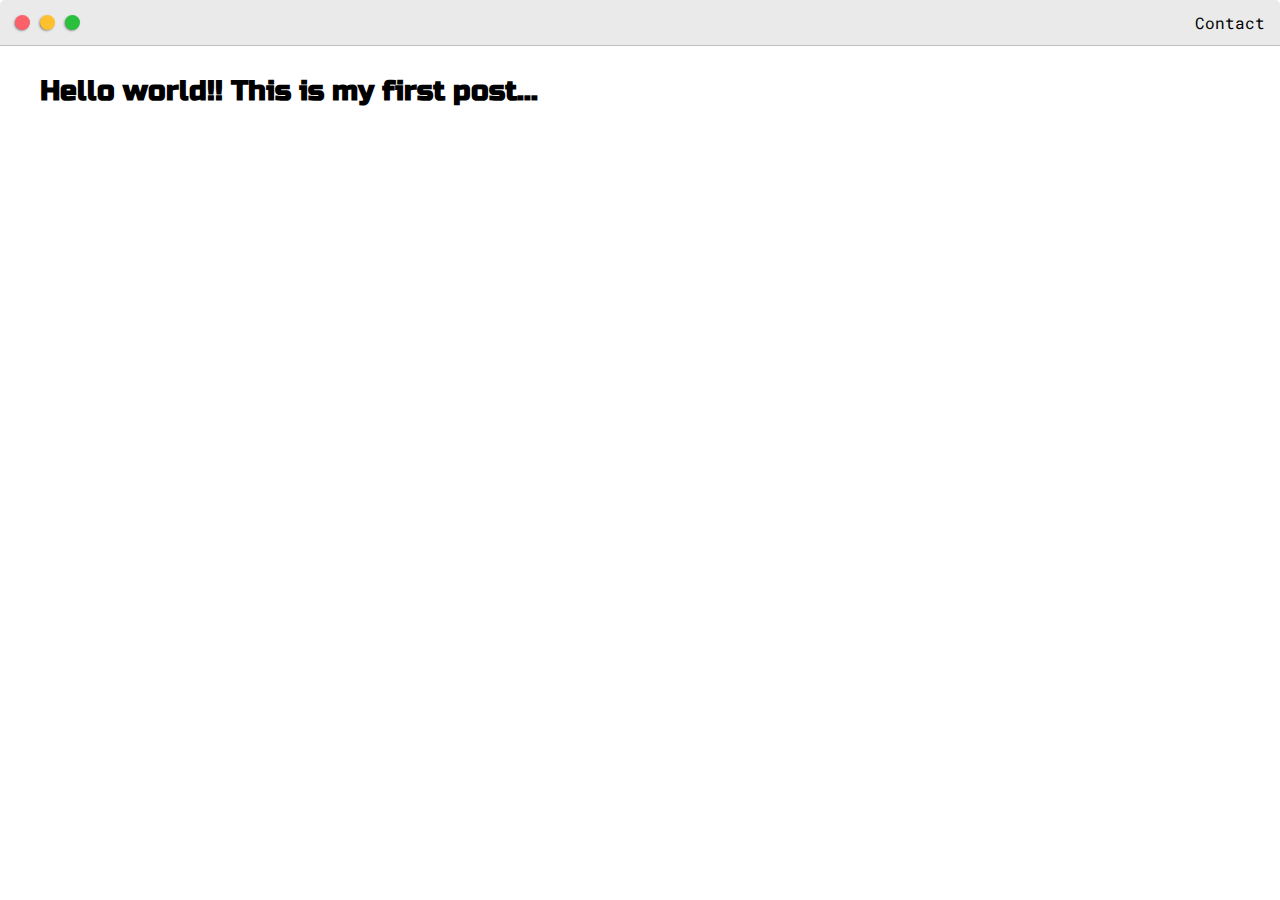
<file: post.html>
<!DOCTYPE html>
<html>
    <head>
        <title></title>
        <meta name="viewport" content="width=device=width, initial-scale=1, 
        maximum-scale=1, minimum-scale=1"/>
        <link rel="preconnect" href="https://fonts.googleapis.com">
        <link rel="preconnect" href="https://fonts.gstatic.com" crossorigin>
        <link href="https://fonts.googleapis.com/css2?family=Russo+One&display=swap" 
        rel="stylesheet">
        <link href="https://fonts.googleapis.com/css2?family=Roboto+Mono:wght@500&
        family=Russo+One&display=swap" rel="stylesheet">
        <link rel="stylesheet" type="text/css" href="default.css">
    </head>
    <body>
        <div class="nav-wrapper">
            <div class="dots-wrapper">
                <div id="dot-1" class="browser-dot"></div>
                <div id="dot-2" class="browser-dot"></div>
                <div id="dot-3" class="browser-dot"></div>
            </div>

            <ul id="navigation">
                <li><a href="">Contact</a></li>
            </ul>
        </div>

        <div class="main-container">
            <h3>Hello world!! This is my first post...</h3>
        </div>
    </body>
</html>
</file>
<file: default.css>
:root {
    --mainColor: #eaeaea;
    --secondaryColor: #fff;
    --borderColor: #c1c1c1;
    --mainText: black;
    --secondaryText: #4b5156;
    --themeDotBorder: #24292e;
    --previewBg: rgb(251, 249, 243, 0.8);
    --previewShadow: #f0ead6;
    --buttonColor: black;
}

html, body {
    padding: 0;
    margin: 0;
}

body *{
    transition: 0.3s;
}

h1, h2, h3, h4, h5, h6, strong {
    color: var(--mainText);
    font-family:'Russo One', sans-serif;
}

p, li, span, label, input, textarea{
    color: var(--secondaryText);
    font-family: 'Roboto Mono', monospace;
}
a {
    text-decoration: none;
    color: #17a2b8;
}
ul{
    list-style:none;
}

h1{font-size:56px}
h2{font-size:36px}
h3{font-size:28px}
h4{font-size:24px}
h5{font-size:20px}
h6{font-size:16px}

.s1 {
    background-color: var(--mainColor);
    border-bottom: 1px solid var(--borderColor);
    overflow: auto;
}

.s2 {
    background-color: var(--secondaryColor);
    border-bottom: 1px solid var(--borderColor);
    overflow: auto;
}

.main-container{
    width: 1200px;
    margin: 0 auto;
}

.greeting-wrapper{
    display: grid;
    text-align: center;
    align-content: center;
    min-height: 6em;
}

.intro-wrapper{
    background-color:var(--secondaryColor);
    border: 1px solid var(--borderColor);
    border-radius: 5px 5px 0 0;
    -webkit-box-shadow: -1px 1px 3px -1px rgba(0,0,0,0.75);
    -moz-box-shadow: -1px 1px 3px -1px rgba(0,0,0,0.75);
    box-shadow: -1px 1px 3px -1px rgba(0,0,0,0.75);
    display: grid;
    grid-template-columns: 1fr 1fr;
    grid-template-areas: 
    'nav-wrapper nav-wrapper'
    'left-column right-column';
}

.nav-wrapper{
    grid-area: nav-wrapper;
    border-bottom: 1px solid var(--borderColor);
    display: flex;
    justify-content: space-between;
    align-items: center;
    background-color: var(--mainColor);
    border-radius: 5px 5px 0 0;
    
}

#navigation{
    margin: 0;
    padding: 10px;
}

#navigation a{
    color: var(--mainText);
}

#navigation li{
    display: inline-block;
    margin-right: 5px;
    margin-left: 5px;
}


.dots-wrapper{
    display: flex;
    padding:10px;
}

.browser-dot{
    background-color: black;
    width: 15px;
    height: 15px;
    margin: 5px;
    border-radius: 50%;
    -webkit-box-shadow: -1px 1px 3px -1px rgba(0,0,0,0.75);
    -moz-box-shadow: -1px 1px 3px -1px rgba(0,0,0,0.75);
    box-shadow: -1px 1px 3px -1px rgba(0,0,0,0.75);
}

#dot-1{
    background-color: #fc6068;
}

#dot-2{
    background-color: #fec02f;
}

#dot-3{
    background-color: #2AC03E;
}
.left-column{
    grid-area: left-column;
    padding-top: 50px;
    padding-bottom: 50px;
   
}

#profile_pic{
    display: block;
    margin: 0 auto;
    height: 200px;
    width: 200px;
    object-fit: cover;
    border: 2px solid var(--borderColor);
}

#theme-option-wrapper{
    display: flex;
    justify-content: center;
}
.theme-dot{
    height: 30px;
    width: 30px;
    cursor: pointer;
    background: black;
    margin: 5px;
    border-radius: 50%;
    border: 2px solid var(--themeDotBorder);
    -webkit-box-shadow: -1px 1px 3px -1px rgba(0,0,0,0.75);
    -moz-box-shadow: -1px 1px 3px -1px rgba(0,0,0,0.75);
    box-shadow: -1px 1px 3px -1px rgba(0,0,0,0.75);

}

.theme-dot:hover{
    border-width: 5px;
}

#light-mode{
    background-color:#fff;
}

#blue-mode{
    background-color:#192734;
}

#green-mode{
    background-color:#78866b;
}

#purple-mode{
    background-color:#7E4C74;
}

#settings-note{
    font-size: 12px;
    font-style: italic;
    text-align: center;
}
.right-column{
    grid-area: right-column;
    display: grid;
    align-content: center;
    padding-top: 50px;
    padding-bottom: 50px;
    
}

#preview-shadow{
    background-color: var(--previewShadow);
    width: 300px;
    height: 180px;
    padding-left: 30px;
    padding-top: 30px;
}

#preview{
    width: 300px;
    border: 1.5px solid #17a2b8;
    background-color: var(--previewBg);
    padding:15px;
    position: relative;
}

.corner{
    width:7px;
    height:7px;
    border-radius:50%;
    border: 1.5px solid #17a2b8;
    background: #fff;
    position: absolute;
}

#corner-tl{
    top: -5px;
    left: -5px;
}

#corner-tr{
    top: -5px;
    right: -5px;
}

#corner-br{
    bottom: -5px;
    right: -5px;
}

#corner-bl{
    bottom: -5px;
    left: -5px;
}

.about-wrapper{
    display: grid;
    padding-bottom: 50px;
    padding-top: 50px;
    gap: 100px;
    grid-template-columns: repeat(auto-fit, minmax(360px, 1fr))
}

#skills{
    display: flex;
    justify-content: space-evenly;
    background-color: var(--previewShadow);
}

.social-link{
    display: grid;
    align-content: center;
    text-align: center;
}
#social_img{
    width: 100%;
}

.post-wrapper{
    display: grid;
    gap: 20px;
    justify-content: center;
    padding-bottom: 50px;
    grid-template-columns: repeat(auto-fit, 320px);

}

.post{
    border: 1px solid var(--borderColor);
    -webkit-box-shadow: -1px 1px 3px -1px rgba(0,0,0,0.75);
    -moz-box-shadow: -1px 1px 3px -1px rgba(0,0,0,0.75);
    box-shadow: -1px 1px 3px -1px rgba(0,0,0,0.75);
}
.thumbnail{
    display: block;
    width: 100%;
    height: 180px;
    object-fit: cover;
}

.post-preview{
    background:#fff;
    padding: 15px;
}

.post-title{
    color: black;
    margin: 0;
}

.post-intro{
    color: #4b5156;
    font-size: 16px;
}

#contact-form{
    display: block;
    margin: 0 auto;
    max-width: 600px;
    border: 1px solid var(--borderColor);
    padding: 15px;
    border-radius: 5px;
    background-color: var(--mainColor);
    margin-bottom: 50px;
}

#contact-form label{
    line-height: 2.7em;
}

#contact-form textarea{
    min-height: 100px;
    font-size: 14px;
}

.input-field{
    width: 100%;
    padding-top: 10px;
    padding-bottom: 10px;
    background-color: var(--secondaryColor);
    border-radius: 5px;
    border: 1px solid var(--borderColor);
    font-size: 14px;
}

#submit-btn{
    margin-top: 10px;
    width: 100%;
    padding-top: 10px;
    padding-bottom: 10px;
    color: #fff;
    background-color: var(--buttonColor);
    border: none;
    cursor:pointer;
}
@media screen and (max-width: 1200px){
    .main-container{
        width: 90%;
    }
}

@media screen and (max-width: 800px){
    .intro-wrapper{
        grid-template-columns: 1fr;
        grid-template-areas: 
        'nav-wrapper'
        'left-column'
        'right-column';
    }
    .right-column{
        justify-content: center;
    }
}
</file>
